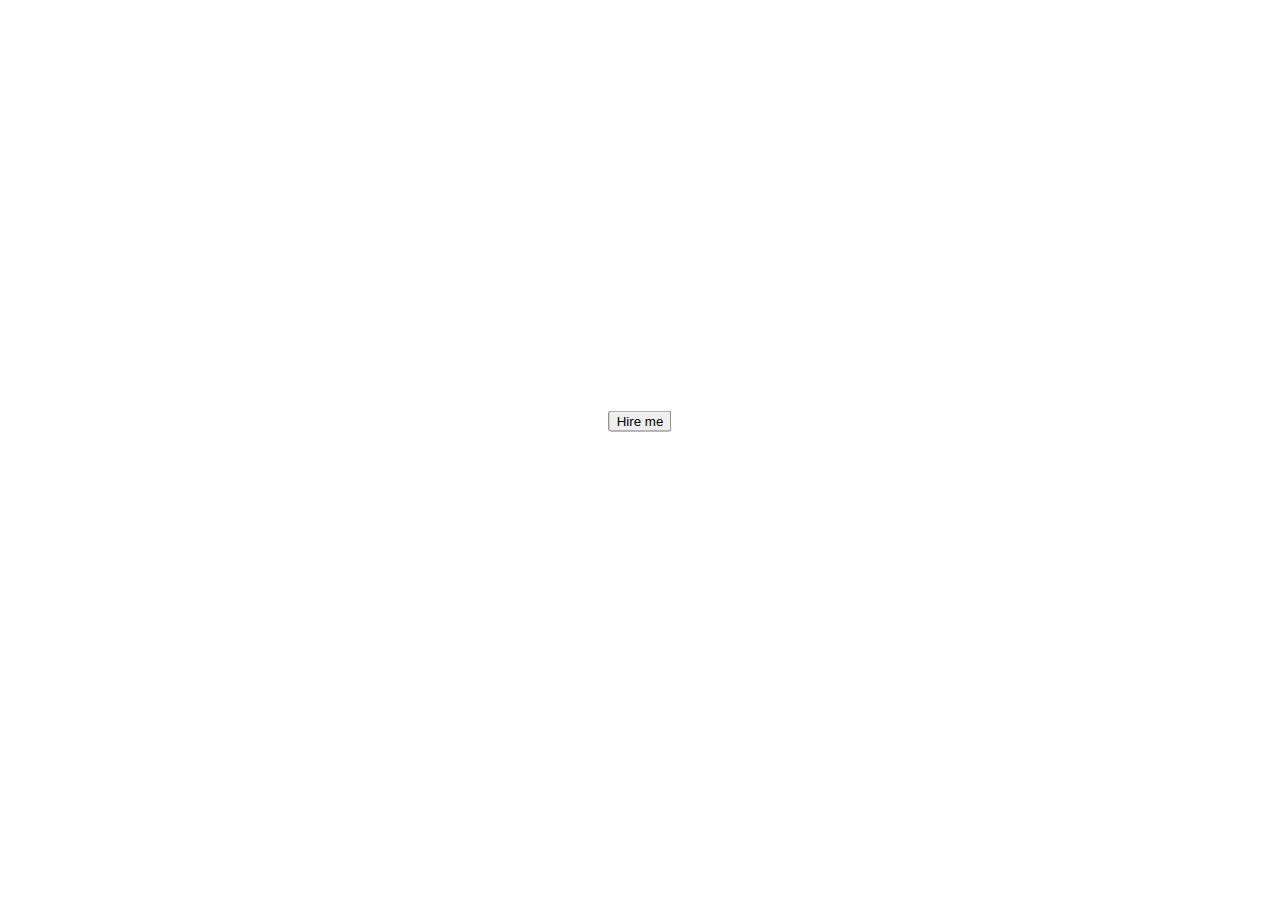
<file: backgroundsandbox.html>
<!DOCTYPE html>
<html lang="en">
<head>
    <meta charset="UTF-8">
    <meta name="viewport" content="width=device-width, initial-scale=1.0">
    <meta http-equiv="X-UA-Compatible" content="ie=edge">
    <link href="assets/css/backgroundsandbox.css" rel="stylesheet" type="text/css">
    <link href="assets/css/styles_reset.css" rel="stylesheet" type="text/css"> 
    <title>Document</title>
</head>
<body>
        <div class="hero-image">
                <div class="hero-text">
                  <h1>I am John Doe</h1>
                  <p>And I'm a Photographer</p>
                  <button>Hire me</button>
                </div>
              </div>
</body>
</html>
</file>
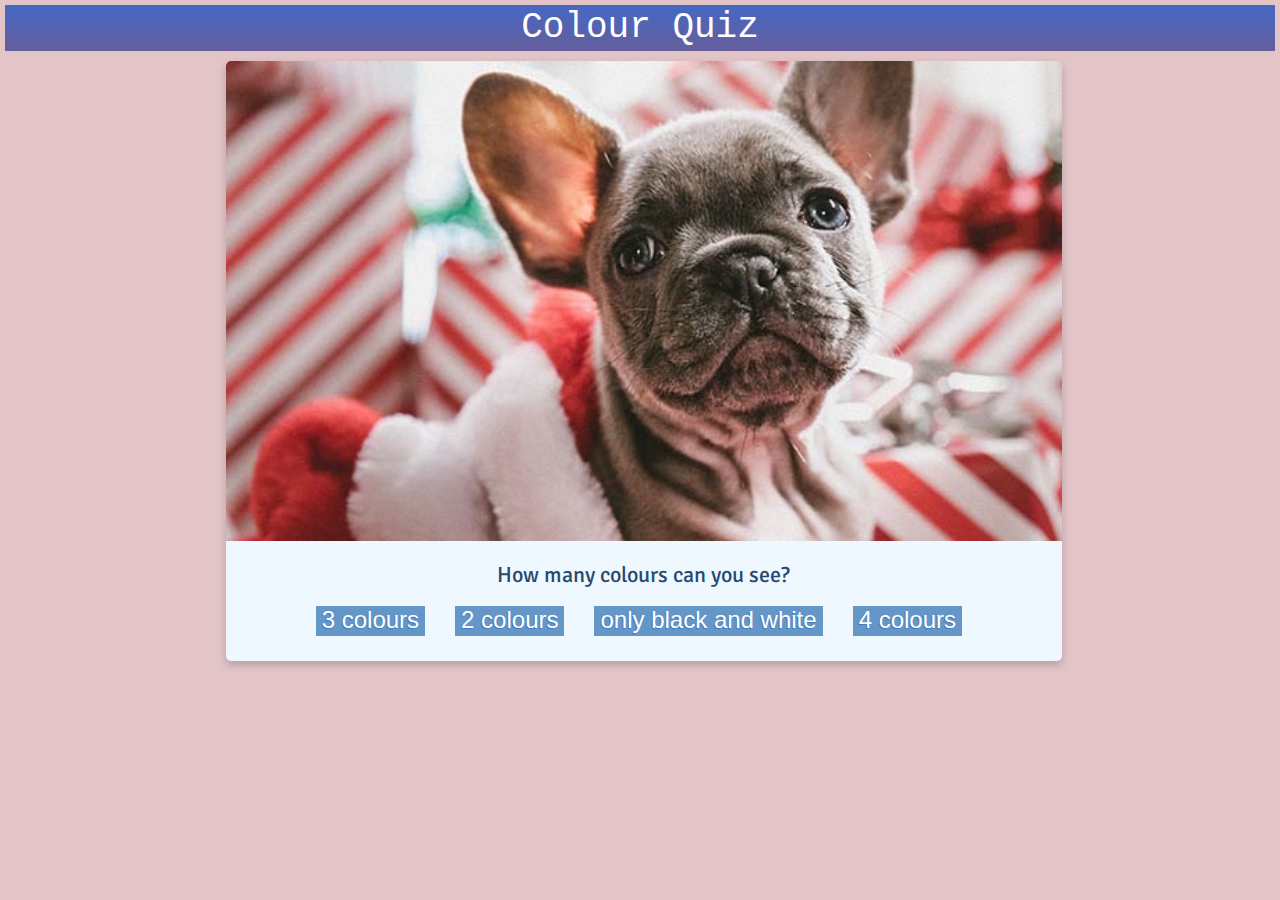
<file: cardsandbox.html>
<!DOCTYPE html>
<html lang="en">
<head>
    <meta charset="UTF-8">
    <meta name="viewport" content="width=device-width, initial-scale=1.0">
    <meta http-equiv="X-UA-Compatible" content="ie=edge">
    <link href="assets/css/styles_reset.css" rel="stylesheet" type="text/css"> 
    <link href="assets/css/cardsandbox.css" rel="stylesheet" type="text/css">
    <script src="scripts/jquery-3.3.1.min.js"></script>
    <script src="scripts/cardsandbox.js" type="text/javascript"></script>
   <!-- <link href="https://fonts.googleapis.com/css?family=Audiowide|Caveat|Courgette|Finger+Paint|Fredericka+the+Great|Nothing+You+Could+Do" rel="stylesheet">-->
    <link href="https://fonts.googleapis.com/css?family=Roboto|Signika" rel="stylesheet"> 


    <title>Document</title>
</head>
<body>
    <!-- header-->
    <div class="row">
        <div id="quiz-header" class="col-12">Colour Quiz</div>
    </div>

    <!-- question type one card -->
    <div class="row">
        <div class="col-2"></div>
        <div class="col-8"> 
            <div class="card">
                 <div="card-container">
                    <img id="q1-image" src="images/dog_sees.jpg" alt="question image">
                    <div id="question-container">
                            <!--<h4><b>Question 1</b></h4>-->
                            <p>How many colours can you see?</p>
                    </div> 
                    <div id="button-group">
                        <div class="q1button-container"><button id="q1buton1" >3 colours</button></div>
                        <div class="q1button-container"><button id="q1button2" >2 colours</button></div>
                        <div class="q1button-container"><button id="q1button3" >only black and white</button></div>
                        <div class="q1button-container"><button id="q1button4" >4 colours</button></div>
                    </div>
                </div>
            </div> 
        </div>
        <div class="col-2">  </div> 
    </div>
</body>
</html>
</file>
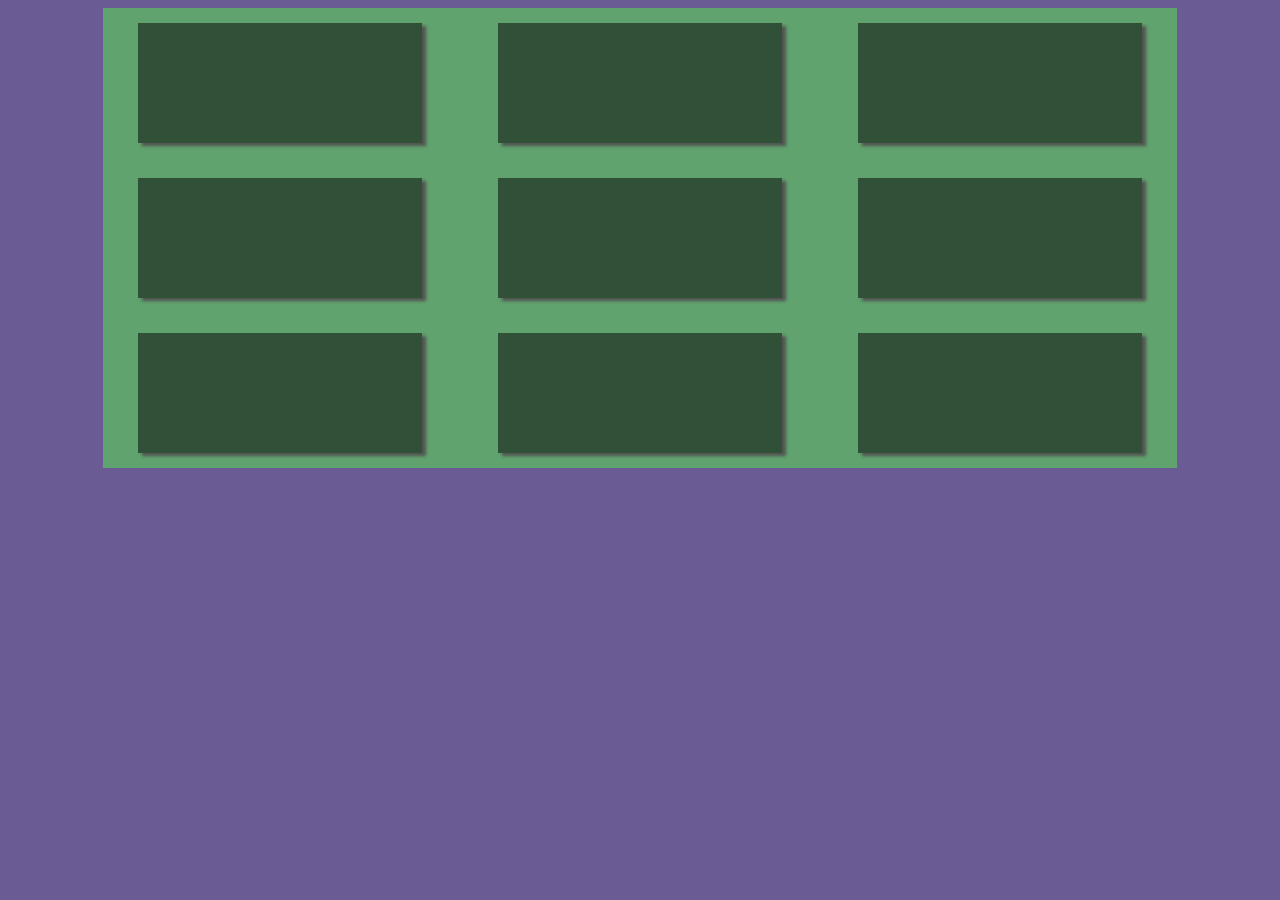
<file: sandbox.html>
<!DOCTYPE html>
<html lang="en">

<head>
    <meta charset="UTF-8">
    <meta name="viewport" content="width=device-width, initial-scale=1.0">
    <meta http-equiv="X-UA-Compatible" content="ie=edge">
    <link href="assets/css/styles_old.css" rel="stylesheet">
    <link href="https://fonts.googleapis.com/css?family=Satisfy" rel="stylesheet">
    <link href="assets/css/editor.css" rel="stylesheet">
    <script src="scripts/jquery-3.3.1.min.js"></script>
    <script src="scripts/editor.js"></script>
    <title>Document</title>
</head>

<body>
    <div class="wrapper">
        <div class="frog showing"></div>
        <div class="frog showing"></div>
        <div class="frog showing"></div>
        <div class="frog showing"></div>
        <div class="frog showing"></div>
        <div class="frog showing"></div>
        <div class="frog showing"></div>
        <div class="frog showing"></div>
        <div class="frog showing"></div>
    </div>
    <!--################################## EDITOR MARKUP BEGIN ##################################-->

    <div id="editor" class="editor">
        <div id="editorheader" class="row">
            <div class="col-4">
                <span>Question Editor</span><button id="editor_close">X</button>
            </div>
        </div>
        <div id="editorcontent" class="row">
            <div class="col-4">
                <div class="row">
                    <div class="col-2">Question id</div>
                    <div class="col-2"><input id="newqId" type="text"></div>
                </div>
                <div class="row">
                    <div class="col-2">Question type</div>
                    <div class="col-2">
                        <select id="newqType">
                        <option value="">select value</option>
                        <option value="type1">Type 1</option>
                        <option value="type2">Type 2</option>
                        <option value="type3">Type 3</option>
                      </select>
                    </div>
                </div>
                <div class="row">
                    <div class="col-2">Question text</div>
                    <div class="col-2"><input id="newqText" type="text"></div>
                </div>
                <div class="row">
                    <div id="add_answer" class="col-1">
                        <button>Create New Answer</button>
                        <p>Answers</p>
                        <div id="answers" class="row">

                        </div>
                    </div>
                    <div id="answers_edit" class="col-3"></div>
                </div>
            </div>
        </div>
        <div id="editorfooter" class="row">
            <div class="col-4">
                <button id="editor_save">Add</button>
            </div>
        </div>
    </div>
    <!--################################## EDITOR MARKUP END ##################################-->
</body>

</html>
</file>
<file: assets/css/backgroundsandbox.css>
body, html {
  height: 100%;
}

/* The hero image */
.hero-image {
  /* The image used */
  background-image: url("http://127.0.0.1:5500/quiz/images/image_hero1_black.jpg");

  /* Set a specific height */
  height: 90%;

  /* Position and center the image to scale nicely on all screens */
  background-position: center;
  background-repeat: no-repeat;
  background-size: cover;
  position: relative;
}

/* Place text in the middle of the image */
.hero-text {
  text-align: center;
  position: absolute;
  top: 50%;
  left: 50%;
  transform: translate(-50%, -50%);
  color: white;
}






  /*  background-image: url("http://127.0.0.1:5500/quiz/images/image_hero1_black.jpg");
    background-repeat: no-repeat;
    background-size: cover;
    position: relative;*/
</file>
<file: assets/css/cardsandbox.css>
/*
website color palletes


grey purple: #c8c3cc

reybrown: #563f46

greeins grey: #8ca3a3

deep green: #484f4f


Different Pallete


teal: #5b9aa0

light: #d6d4e0

lilac: #b8a9c9

deep purple: #622569


/**/
* {
    box-sizing: border-box;
}

body{
    font-family: 'Signika', sans-serif;
    background-color:rgb(227, 197, 200);  

}

h4{
    font-family: 'Roboto', sans-serif;
    font-size: 14px;
    margin-bottom: 5px;
    color: #172f49;
}

p{
    margin-top:20px;
    font-size:22px;
    color:#27496d;
}

#quiz-header{
    font-family: 'Courier New', Courier, monospace;
    font-size: 36px;
    color:white; 
    background-color:#6B5B95;
  /*  background-image:
    linear-gradient(
      rgba(27, 119, 247, 0.473), 
      rgba(238, 80, 162, 0.288),
      rgba(252, 159, 131, 0.671)
    );*/

    background-image:
    linear-gradient(
      rgba(27, 119, 247, 0.473), 
      rgba(27, 119, 247, 0.075)
    );

}


/*---------------------Setting up coloumns-----------------------------------*/

div[class*='col-'] {
    text-align: center;
    padding: 5px;
    display: inline-block;
}

div[class*='col-']>img {
    cursor: pointer;
}

.col-1 {width: 8.33%;}
.col-2 {width: 16.66%;}
.col-3 {width: 25%;}
.col-4 {width: 33.33%;}
.col-5 {width: 41.66%;}
.col-6 {width: 50%;}
.col-7 {width: 58.33%;}
.col-8 {width: 66.66%;}
.col-9 {width: 75%;}
.col-10 {width: 83.33%;}
.col-11 {width: 91.66%;}
.col-12 {width: 100%;}

.row {
    margin: 5px;
}

.row:after {
    content: "";
    display: table;
    clear: both;
}

.col-6>img {
    cursor: pointer;
}
/*--------------------------------------------------------*/

/* 
    What does . mean? 
    What is the difference between 
    .body { background-color: red; } and just 
    body { background-color: red; }  
    There are class selectors, id selectors, element selectors and pseudo selectors
    You are using class selector by using a . and needs to apply this class to an element
*/

 .card {
    box-shadow: 0 4px 8px 0 rgba(0,0,0,0.2);
    transition: 0.3s;
    border-radius: 5px; /* 5px rounded corners */
    background-color: aliceblue;
    min-height:600px

}
/* Add rounded corners to the top left and the top right corner of the image */
img {
    border-radius: 5px 5px 0 0;
}

/*style for image in the card*/
#q1-image{
    width:100%;
}

#question-container{
    margin-top: 10px;
}

#button-group {
    margin-top: 10px;
    display: inline-flex;
}

.q1button-container {
    float: left;
    min-height: 40px;
    padding:10px;
}

button{
 
    display: inline-block;
    margin: 0 10px 0 0;
    font-size: 24px;
    line-height: 1.1;
   /* appearance: none;*/
    box-shadow: none;
    border-radius: 0;
   
    color: #fff;
    background-color: #6496c8;
    text-shadow: -1px 1px #417cb8;
  
   border: none;
   height:30px;

}
button :focus{
    outline: none;
}
button :hover{
    background-color: #346392;
    text-shadow: -1px 1px #27496d;

}
button :active{
    background-color: #346392;
    text-shadow: -1px 1px #27496d;
}
</file>
<file: assets/css/styles_old.css>
/*styles for quiz app*/

/*setting boxing: width and height not affected by changes in padding/border*/

html {
    box-sizing: border-box;
}

*, *:before, *:after {
    box-sizing: inherit;
}

body {
    background-color: #6B5B95;
    font-family: 'Segoe UI', Roboto, Oxygen, Ubuntu, Cantarell, 'Open Sans', 'Helvetica Neue', sans-serif, sans-serif;
    /*font-family: 'Trebuchet MS', 'Lucida Sans Unicode', 'Lucida Grande', 'Lucida Sans', Arial, sans-serif
*/
}

header {
    height: 40px;
    color: white;
    text-align: center;
    padding: 2%;
}

h1 {
    color: #6F9FD8;
}

button {
    background-color: #6F9FD8;
    border-radius: 8px;
    width: 100px;
}

/*****classes for elements in the quiz*/

.page-container {
    background-color: rgb(248, 186, 16);
    width: 90%;
    margin-left: auto;
    margin-right: auto;
    text-align: center;
}

.question-text {
    background-color: aliceblue;
    color: #333;
    font-size: 16px;
    min-height: 40px;
    padding-left: 10px;
    padding-right: 10px;
}

/*to add styling to question images*/

div.qcard {
    background-color: aliceblue;
    width: 100%;
    /*  margin-left: auto;
    margin-right: auto;
    text-align: center;*/
    box-shadow: 0 4px 8px 0 rgba(0, 0, 0, 0.2), 0 6px 20px 0 rgba(0, 0, 0, 0.19);
    padding: 3%;
    display: flex;
    flex-direction: column;
    justify-content: center;
    text-align: center;
}

/*even sections with little info will have width*/

.section {
    min-height: 60%vh;
    background-color: white;
}

/******************** Hero section  ****************************/

#hero-section {
    margin-left: 0;
    margin-right: 0;
}

/*container for hero  images*/

#hero_wrapper {
    position: relative;
    left: 0px;
    top: 0px;
}

/*hero images for animations*/

#black_image {
    position: relative;
    width: 100%;
    top: 0px;
    left: 0px;
    right: 0px;
}

/*top image with colour*/

#color_image {
    position: absolute;
    width: 100%;
    top: 0px;
    left: 0px;
    right: 0px;
    z-index: 2;
}

/*hero image animations */

@keyframes blackFadeInOut {
    0% {
        opacity: 1;
    }
    45% {
        opacity: 1;
    }
    55% {
        opacity: 0;
    }
    100% {
        opacity: 0;
    }
}

#color_image {
    animation-name: blackFadeInOut;
    animation-timing-function: ease-in-out;
    animation-iteration-count: infinite;
    animation-duration: 6s;
    animation-direction: alternate;
}

/*text near the hero image*/

#hero-text-container {
    position: absolute;
    align-items: stretch;
    top: 40%;
    left: 10%;
    z-index: 3;
    text-align: center;
    text-shadow: 1px 1px 2px black, 0 0 25px blue, 0 0 5px darkblue
}

/*hero text*/

#hero-title {
    /*font-family: 'Akronim', cursive, sans-serif;*/
    font-family: 'Fredericka the Great', cursive;
    color: #6B5B95;
    font-size: 66px;
    letter-spacing: 0.3em;
    margin-bottom: 30px;
}

/*tag line text under hero text*/

#hero-sentence {
    font-family: 'Nothing You Could Do', cursive;
    color: #6F9FD8;
    font-size: 20px;
    margin-bottom: 20px;
}

/*start button*/

#quiz-start {
    cursor: pointer;
    background-color: transparent;
    border: 2px solid #1b75f7;
    border-radius: 8px;
    color: #1b75f7;
    font-size: 20px;
    font-family: 'Roboto', 'Segoe UI', Tahoma, Geneva, Verdana, sans-serif;
    width: 90%;
    transition: background-color 0.5s, color 0.8s, transform 0.5s;
    padding-top: 5px;
    padding-bottom: 5px;
}

#quiz-start:hover {
    background-color: #1b75f7;
    color: #415c4d;
    transform: scale(1.1) translate(1px, 1px);
}

#quiz-start:active {
    outline: none;
    border: none;
}

#quiz-start:focus {
    outline: 0;
}

/**********************Question type1 one image 4 buttons**************************/

#tqtype1-buttons {
    text-align: left;
    margin-right: 20px;
    margin-left: 20px;
}

/*
.type1button {  
    margin-right:20px;
    margin-left:20px;
}*/

#qtext-container {
    width: 100%;
    text-align: center;
}

#qtype1Img {
    width: 80%;
}

/************************************************/

#qtype2-section {
    background-color: teal;
}

#qtype3-section {
    background-color: navajowhite;
}

#results-section {
    background-color: darkseagreen;
}

#statusbar {
    text-align: center;
    min-width: 30px;
}

/************************************************/

footer {
    background-color: #6B5B95;
    text-align: center;
    height: 50px;
}

div[class*='col-'] {
    text-align: center;
    padding: 5px;
    display: inline-block;
}

div[class*='col-']>img {
    cursor: pointer;
}

.col-1 {
    float: left;
    width: 25%;
}

.col-2 {
    float: left;
    width: 50%;
}

.col-3 {
    float: left;
    width: 75%;
}

.col-4 {
    float: left;
    width: 100%;
}

.row {
    margin: 5px;
}

.row:after {
    content: "";
    display: table;
    clear: both;
}

.col-2>img {
    cursor: pointer;
}
</file>
<file: assets/css/editor.css>
.wrapper {
    margin: auto;
    width: 85%;
    display: grid;
    grid-template-columns: repeat(3, 1fr);
    grid-gap: 5px;
    grid-auto-rows: 150px;
    background-color: rgb(96, 163, 110);
}

.frog {
    cursor: pointer;
    min-height: 80%;
    min-width: 80%;
    text-align: center;
    margin: auto;
    background-size: cover;
    background-image: url("http://localhost:5500/images/frog_image.jpg");
    background-repeat: no-repeat;
    box-shadow: 1px 1px 1px rgb(83, 83, 83);
    transition: background-color 5s, box-shadow 0.5s, transform 0.5s;
}

.frog:hover {
    background-color: rgba(0, 0, 0, 0.1);
    box-shadow: 7px 5px 5px rgb(83, 83, 83);
    transform: scale(1.1) translate(1px, 1px);
}

.frog.showing {
    background-color: rgba(0, 0, 0, 0.5);
    box-shadow: 4px 3px 3px rgb(83, 83, 83);
}

#editor {
    background-color: white;
    min-height: 200px;
    min-width: 600px;
    display: none;
    box-shadow: 7px 5px 5px rgb(83, 83, 83);
    position: absolute;
    z-index: 9;
}

#editor>div>div {
    text-align: right;
}

#editor>div>div>button {
    font-size: 1.1em;
    border: 0px;
    cursor: pointer;
    border: none;
    border-radius: 0px;
    background-color: rgba(255, 255, 255, 0);
}

#editorheader {
    padding: 5px;
    cursor: move;
    z-index: 10;
    background-color: #e8edf1;
    color: #fff;
}

#editorheader>div>span {
    float: left;
    color: #000000;
}

#editorcontent>div {
    min-height: 300px;
}

#editor>div>div>#editor_save {
    padding: 10px;
    background-color: rgb(7, 177, 72);
    transition: background-color 0.5s, color 0.8s, box-shadow 0.5s;
    color: #0f140e;
    box-shadow: 7px 5px 5px rgb(83, 83, 83);
}

#editor>div>div>#editor_save:hover {
    padding: 10px;
    background-color: rgb(15, 116, 54);
    color: #d8e6c9;
    box-shadow: 1px 1px 1px rgb(83, 83, 83);
}

#editorcontent>div>div>div {
    background-color: #fff;
}

#newqType {
    width: 63%;
}
</file>
